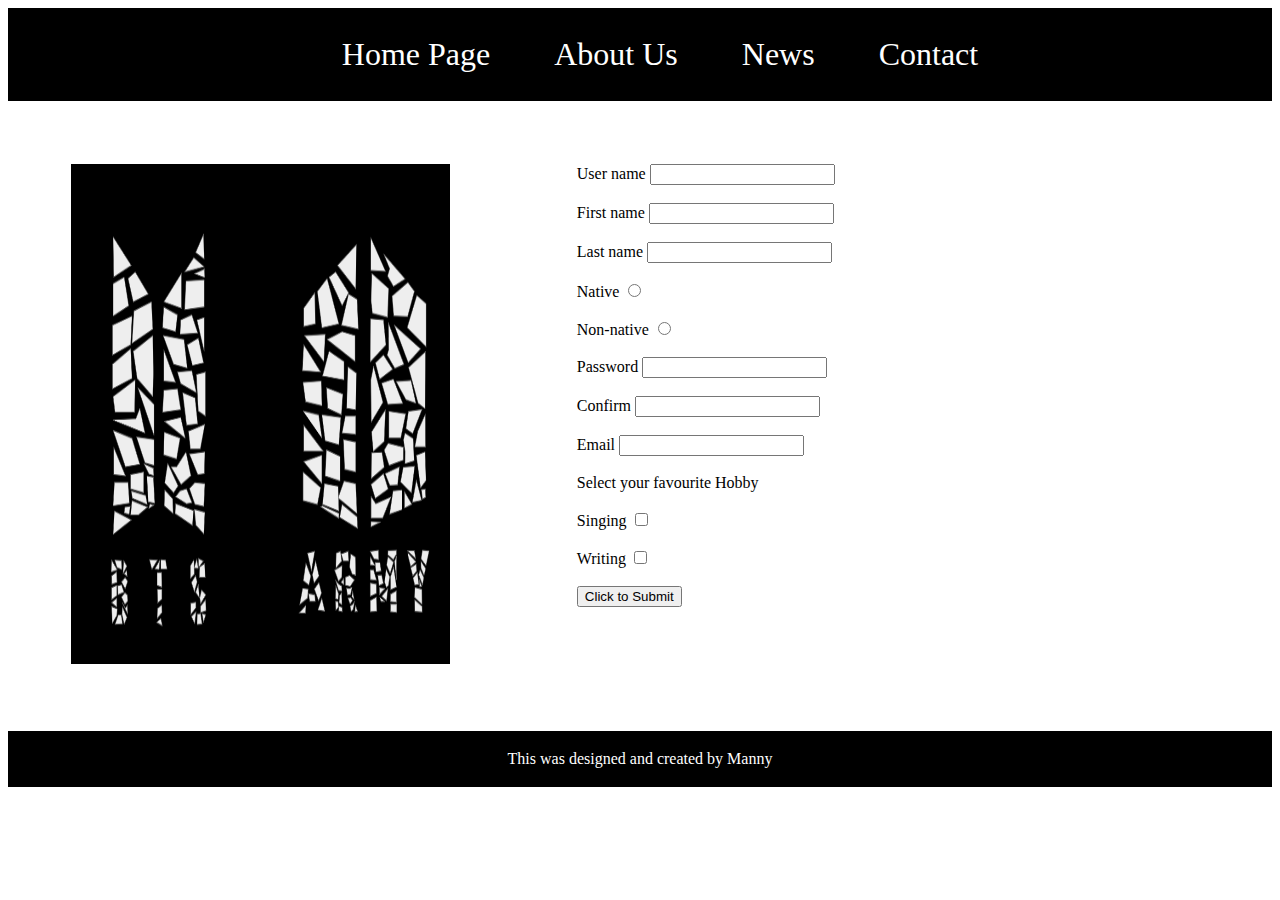
<file: index.html>
<!DOCTYPE html>
<html>
<head><title>ATM</title>
<link rel="stylesheet" href="mystyle.css">
<style> 
header {
 border:12px solid black;
 background-color: black;
 }
 ul{
 list-style-type: none;
 text-align: center;
 }
 ul li{
 display: inline;
 padding: 30px;
 color: white;
 font-size: xx-large;
}
</style>
</head>
 <header>
<ul>
<li>Home Page</li>
<li>About Us</li>
<li>News</li> 
<li>Contact</li> 
</ul>
</header>
<img src="Capture.PNG" width="100%" height="500px">
<form>
    <label for="Uname">User name</label>
    <input type="text" id="Uname" name="Username"><br><br>
    <label for="Fname">First name</label>
    <input type="text" id="Fname" name="Fname"><br><br>
    <label for="Lname">Last name</label>
    <input type="text" id="Lname" name="Lname"><br><br>
    <label for="f">Native</label>
    <input type="radio" id="m" name="m"><br><br>
    <label for="f"> Non-native</label>
    <input type="radio" id="f" name="m"><br><br>
    <label for="Password">Password</label>
    <input type="password" id="password" name="password"><br><br>
    <label for="Confirm">Confirm</label>
    <input type="password" id="Confirm" name="Confirm"><br><br>
    <label for="em">Email</label>
    <input type="text" id="em" name="Email"><br><br>
    <label for="Hobbs">Select your favourite Hobby</label><br><br>
    <label for="fhooby">Singing</label>
    <input type="checkbox" id="fhooby" name="Singing"><br><br>
    <label for="shooby">Writing</label>
    <input type="checkbox" id="shooby" name="shooby"><br><br>
    <input type="submit" value="Click to Submit">
</form>
<footer><p>This was designed and created by Manny</p></footer>
</body>
</html>
</file>
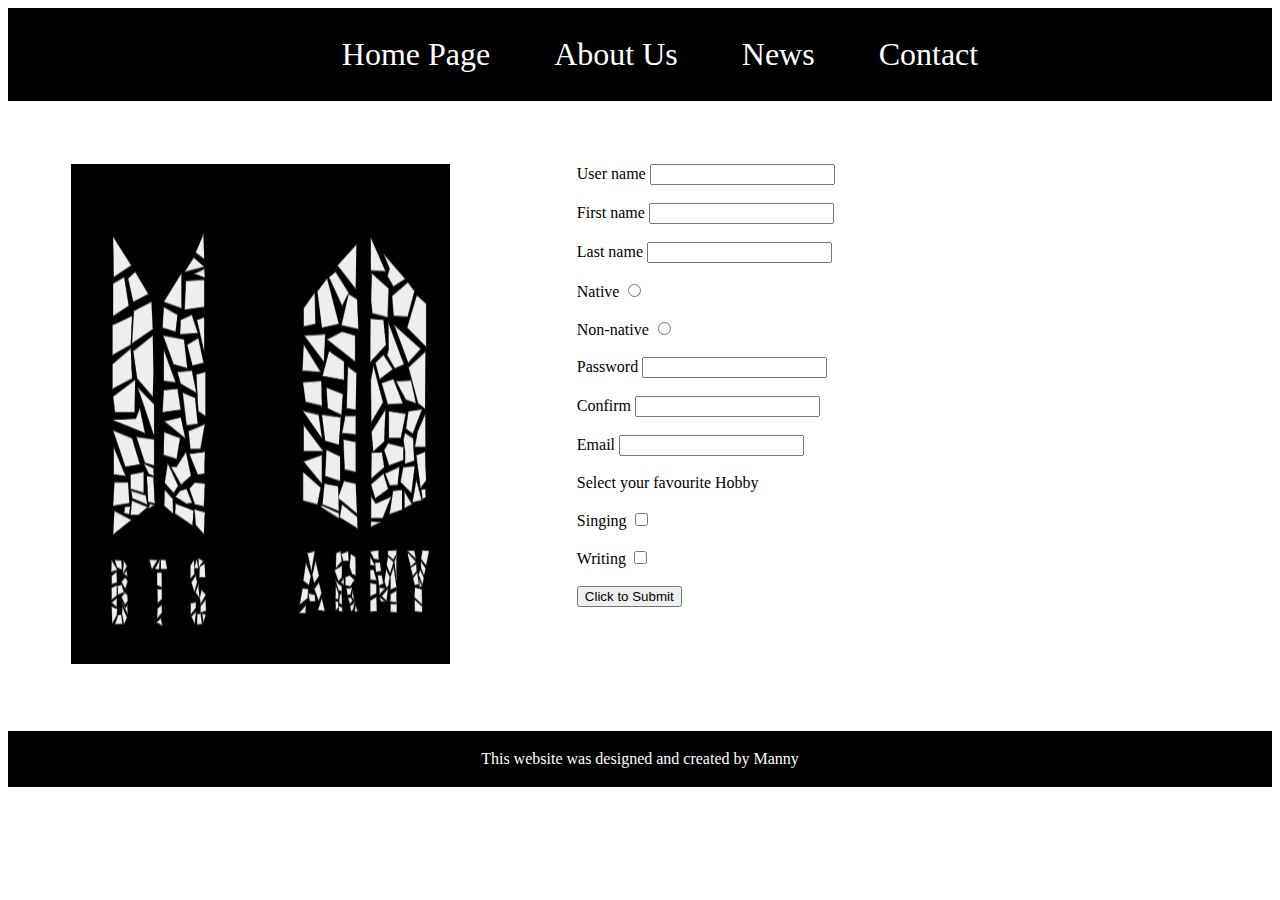
<file: Form Assignment.html>
<!DOCTYPE html>
<html>
<head><title>ATM</title>
<link rel="stylesheet" href="mystyle.css">
<style> 
header {
 border:12px solid black;
 background-color: black;
 }
 ul{
 list-style-type: none;
 text-align: center;
 }
 ul li{
 display: inline;
 padding: 30px;
 color: white;
 font-size: xx-large;
}
</style>
</head>
 <header>
<ul>
<li>Home Page</li>
<li>About Us</li>
<li>News</li> 
<li>Contact</li> 
</ul>
</header>
<img src="Capture.PNG" width="100%" height="500px">
<form>
    <label for="Uname">User name</label>
    <input type="text" id="Uname" name="Username"><br><br>
    <label for="Fname">First name</label>
    <input type="text" id="Fname" name="Fname"><br><br>
    <label for="Lname">Last name</label>
    <input type="text" id="Lname" name="Lname"><br><br>
    <label for="f">Native</label>
    <input type="radio" id="m" name="m"><br><br>
    <label for="f"> Non-native</label>
    <input type="radio" id="f" name="m"><br><br>
    <label for="Password">Password</label>
    <input type="text" id="password" name="password"><br><br>
    <label for="Confirm">Confirm</label>
    <input type="text" id="Confirm" name="Confirm"><br><br>
    <label for="em">Email</label>
    <input type="text" id="em" name="Email"><br><br>
    <label for="Hobbs">Select your favourite Hobby</label><br><br>
    <label for="fhooby">Singing</label>
    <input type="checkbox" id="fhooby" name="Singing"><br><br>
    <label for="shooby">Writing</label>
    <input type="checkbox" id="shooby" name="shooby"><br><br>
    <input type="submit" value="Click to Submit">
</form>
<footer><p>This website was designed and created by Manny</p></footer>
</body>
</html>
</file>
<file: mystyle.css>
header {
    border:12px solid black;
    background-color: black;
}
ul{
    list-style-type: none;
    text-align: center;
}
ul li{
    display: inline;
    padding: 30px;
    color: white;
    font-size: xx-large;
}
footer{
    background-color: black;
    border: 3px solid black;
    color: white;
    text-align: center;
}
form{
padding: 5%;
float: right;
width: 50%;
}
img{
    padding: 5%;
    width: 30%;
    height: 500px;
}
</file>
